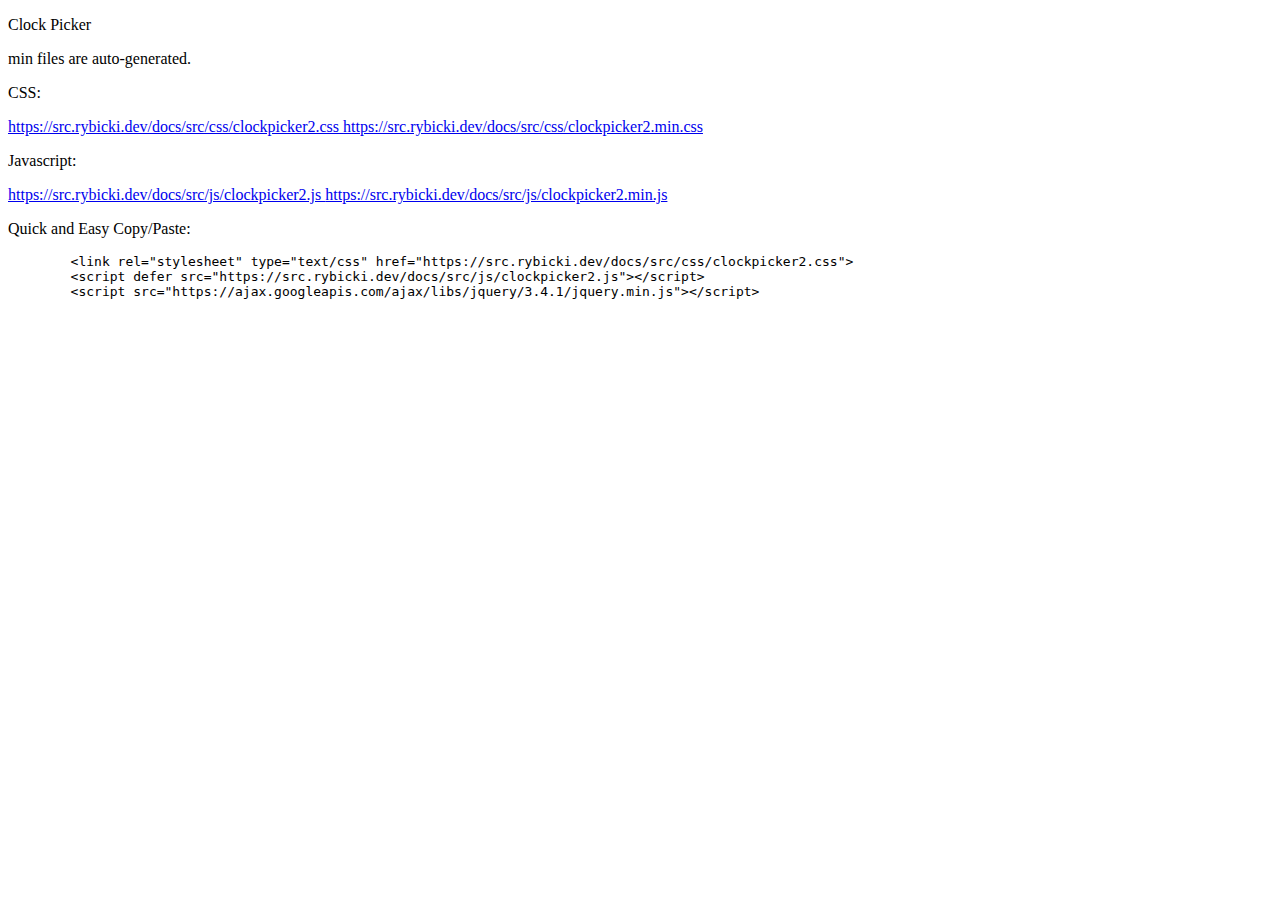
<file: docs/src/index.html>
<!DOCTYPE html>
<html>
  <head>
    <meta charset="UTF-8" />
    <title>src files</title>
    <link
      href="https://fonts.googleapis.com/css?family=Open+Sans&display=swap"
      rel="stylesheet"
    />
  </head>
  <body>
    <script src="https://ajax.googleapis.com/ajax/libs/jquery/3.4.1/jquery.min.js"></script>
    <script type="text/javascript">
      function autorun() {}
      if (window.addEventListener)
        window.addEventListener("load", autorun, false);
      else if (window.attachEvent) window.attachEvent("onload", autorun);
      else window.onload = autorun;
    </script>
    <p>Clock Picker</p>
    <p>min files are auto-generated.</p>
    CSS:
    <p>
      <a href="https://src.rybicki.dev/docs/src/css/clockpicker2.css"
        >https://src.rybicki.dev/docs/src/css/clockpicker2.css </a
      >&#10;
      <a href="https://src.rybicki.dev/docs/src/css/clockpicker2.min.css"
        >https://src.rybicki.dev/docs/src/css/clockpicker2.min.css
      </a>
    </p>
    Javascript:
    <p>
      <a href="https://src.rybicki.dev/docs/src/js/clockpicker2.js"
        >https://src.rybicki.dev/docs/src/js/clockpicker2.js </a
      >&#10;
      <a href="https://src.rybicki.dev/docs/src/js/clockpicker2.min.js"
        >https://src.rybicki.dev/docs/src/js/clockpicker2.min.js
      </a>
    </p>
    Quick and Easy Copy/Paste:
    <p>
        <pre>
        &lt;link rel="stylesheet" type="text/css" href="https://src.rybicki.dev/docs/src/css/clockpicker2.css">
        &lt;script defer src="https://src.rybicki.dev/docs/src/js/clockpicker2.js">&lt;/script>
        &lt;script src="https://ajax.googleapis.com/ajax/libs/jquery/3.4.1/jquery.min.js">&lt;/script>
        </pre>
    </p>
  </body>
</html>
</file>
